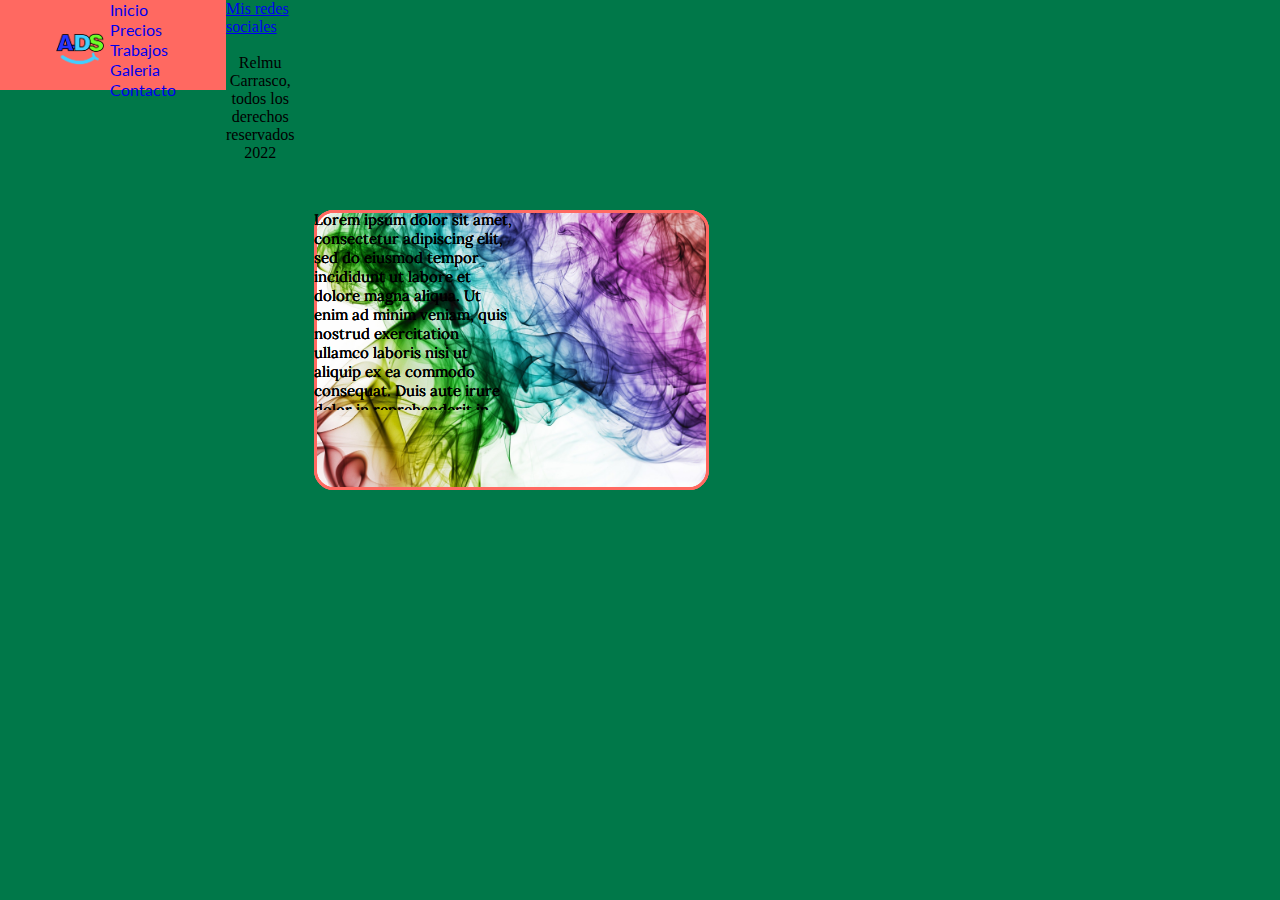
<file: index.html>
<!DOCTYPE html>
<html lang="en">
<head>
    <meta charset="UTF-8">
    <meta http-equiv="X-UA-Compatible" content="IE=edge">
    <meta name="viewport" content="width=device-width, initial-scale=1.0">
    <!-- Fuente Lato -->
    <link rel="preconnect" href="https://fonts.googleapis.com">
    <link rel="preconnect" href="https://fonts.gstatic.com" crossorigin>
    <link href="https://fonts.googleapis.com/css2?family=Lato&display=swap" rel="stylesheet">
    <!-- Fuente Lora -->
    <link rel="preconnect" href="https://fonts.googleapis.com">
    <link rel="preconnect" href="https://fonts.gstatic.com" crossorigin>
    <link href="https://fonts.googleapis.com/css2?family=Lora&display=swap" rel="stylesheet"> 
    <link href="css/estilos.css" rel="stylesheet">
    <title>Home</title>
</head>

<header id="idHeader">
   
        <div id="logo">
        <img class="logo" src="images/LogoPNG.png">
         </div>
         <nav class="menu">
        <div>
        <a href="./index.html"></a>
        <a href="./index.html">Inicio</a>
        <a href="./pages/precios.html">Precios</a>
        <a href="./pages/trabajos.html">Trabajos</a>
        <a href="./pages/galeria.html">Galeria</a>
        <a href="./pages/contacto.html">Contacto</a>
        </div>
         </nav>

</header>

<!-- Body -->
<body class="cuerpito">

    <div class="imagenes">
        <img src="images/colores.jpg" class="imagenPrincipal" >
    </div>

    <div class="imagenes">
        <img src="images/colores.jpg" class="imagenPrincipal" >
    </div>

    <div class="imagenes">
        <img src="images/colores.jpg" class="imagenPrincipal" >
    </div>


    <div class="parrafos">
        <p> Lorem ipsum dolor sit amet, consectetur adipiscing elit, sed do eiusmod tempor incididunt ut labore et dolore magna aliqua. Ut enim ad minim veniam, quis nostrud exercitation ullamco laboris nisi ut aliquip ex ea commodo consequat. Duis aute irure dolor in reprehenderit in voluptate velit esse cillum dolore eu fugiat nulla pariatur. Excepteur sint occaecat cupidatat non proident, sunt in culpa qui officia deserunt mollit anim id est laborum.</p>
    </div>

    <div class="parrafos">
        <p> Lorem ipsum dolor sit amet, consectetur adipiscing elit, sed do eiusmod tempor incididunt ut labore et dolore magna aliqua. Ut enim ad minim veniam, quis nostrud exercitation ullamco laboris nisi ut aliquip ex ea commodo consequat. Duis aute irure dolor in reprehenderit in voluptate velit esse cillum dolore eu fugiat nulla pariatur. Excepteur sint occaecat cupidatat non proident, sunt in culpa qui officia deserunt mollit anim id est laborum.</p>
    </div>

    <div class="parrafos">
        <p> Lorem ipsum dolor sit amet, consectetur adipiscing elit, sed do eiusmod tempor incididunt ut labore et dolore magna aliqua. Ut enim ad minim veniam, quis nostrud exercitation ullamco laboris nisi ut aliquip ex ea commodo consequat. Duis aute irure dolor in reprehenderit in voluptate velit esse cillum dolore eu fugiat nulla pariatur. Excepteur sint occaecat cupidatat non proident, sunt in culpa qui officia deserunt mollit anim id est laborum.</p>
    </div>

</body>

<footer>
    <div>
        
        <p>
            <a href="#">Mis redes sociales</a>
        </p>
        <br>
        <p style="text-align: center;">
            Relmu Carrasco, todos los derechos reservados 2022
        </p>
        

    </div>

</footer>


</html>
</file>
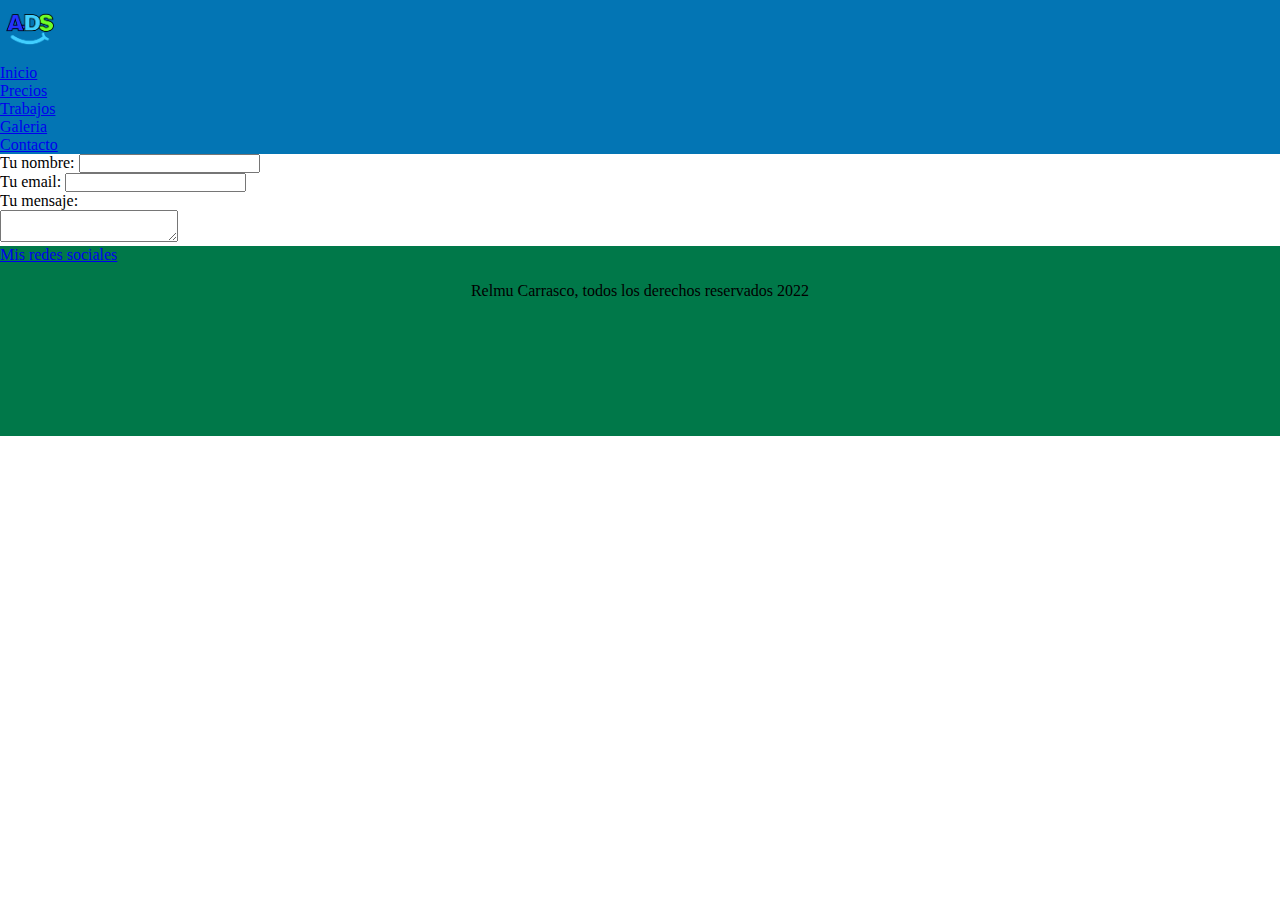
<file: pages/contacto.html>
<!DOCTYPE html>
<html lang="en">
<head>
    <meta charset="UTF-8">
    <meta http-equiv="X-UA-Compatible" content="IE=edge">
    <meta name="viewport" content="width=device-width, initial-scale=1.0">
        <!-- Fuente Lato -->
        <link rel="preconnect" href="https://fonts.googleapis.com">
        <link rel="preconnect" href="https://fonts.gstatic.com" crossorigin>
        <link href="https://fonts.googleapis.com/css2?family=Lato&display=swap" rel="stylesheet">
        <!-- Fuente Lora -->
        <link rel="preconnect" href="https://fonts.googleapis.com">
        <link rel="preconnect" href="https://fonts.gstatic.com" crossorigin>
        <link href="https://fonts.googleapis.com/css2?family=Lora&display=swap" rel="stylesheet"> 
    <link href="./../css/estilos.css" rel="stylesheet">
    <title>Contacto</title>
</head>
<header class="colorFondo">
    <nav class="nav">
        <ul>
            <li><a href="./../index.html"><img class="logo" src="./../images/LogoPNG.png"></a></li>
            
            <li><a href="./../index.html">Inicio</a></li>
            <li><a href="./precios.html">Precios</a></li>
            <li><a href="./trabajos.html">Trabajos</a></li>
            <li><a href="./galeria.html">Galeria</a></li>
            <li><a href="./contacto.html">Contacto</a></li>
        </ul>
    </nav>
</header>
<body>

<body>
    <section>
		<article>
			<form action="#">
                <label for="nombre">Tu nombre:
				<input type="text" name="nombre"><br>
                </label>
				<label for="email">Tu email:
					<input type="email" name="email"><br>
				</label>
				<label for="Consulta"> Tu mensaje:<br>
					<textarea ></textarea>
				</label> <br>
				</div>
			</form>
		</article>
	</section>
    
    
</body>
<footer>
    
    <div>
        
        <p>
            <a href="#">Mis redes sociales</a>
        </p>
        <br>
        <p style="text-align: center;">
            Relmu Carrasco, todos los derechos reservados 2022
        </p>
        

    </div>

</footer>
</html>
</file>
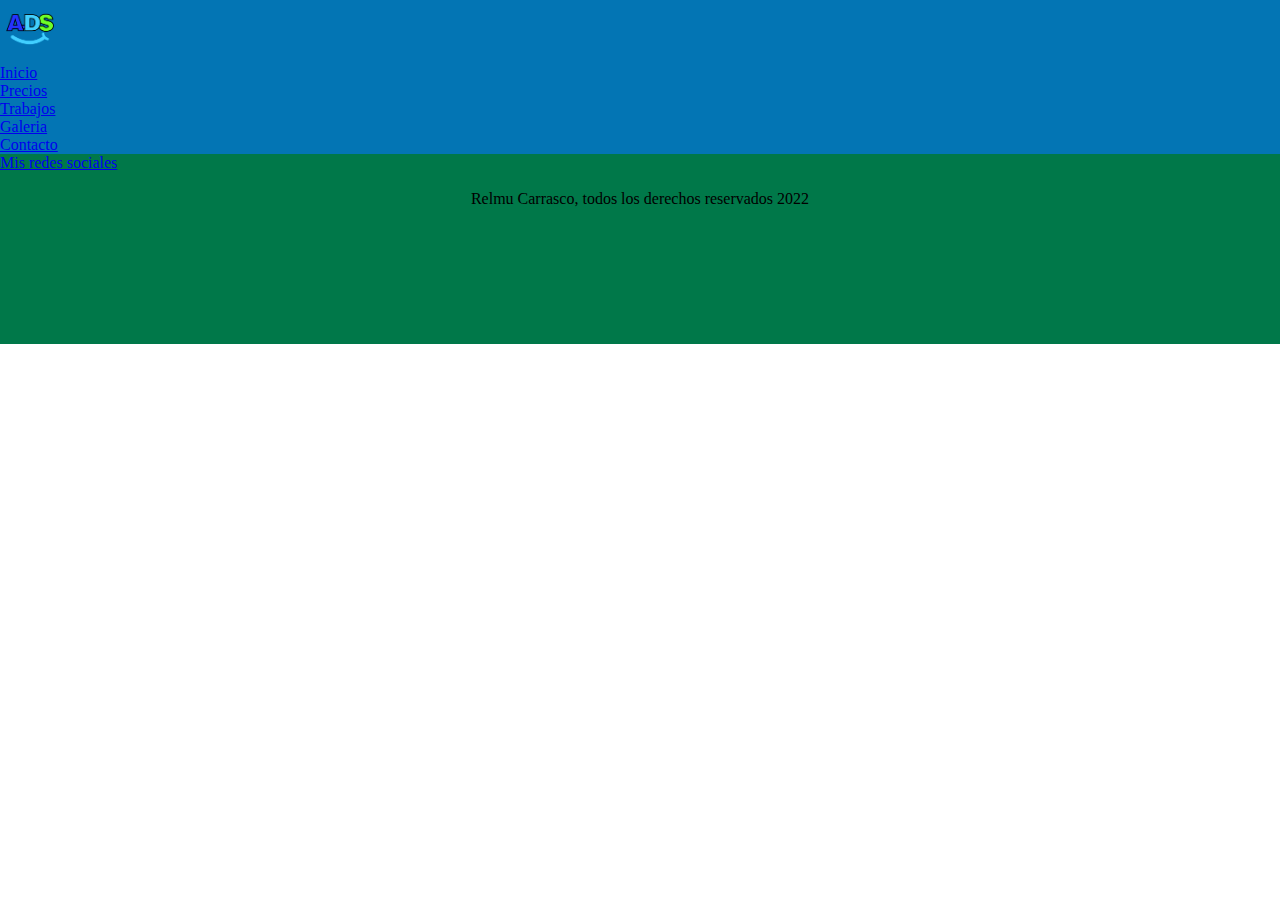
<file: pages/galeria.html>
<!DOCTYPE html>
<html lang="en">
<head>
    <meta charset="UTF-8">
    <meta http-equiv="X-UA-Compatible" content="IE=edge">
    <meta name="viewport" content="width=device-width, initial-scale=1.0">
        <!-- Fuente Lato -->
        <link rel="preconnect" href="https://fonts.googleapis.com">
        <link rel="preconnect" href="https://fonts.gstatic.com" crossorigin>
        <link href="https://fonts.googleapis.com/css2?family=Lato&display=swap" rel="stylesheet">
        <!-- Fuente Lora -->
        <link rel="preconnect" href="https://fonts.googleapis.com">
        <link rel="preconnect" href="https://fonts.gstatic.com" crossorigin>
        <link href="https://fonts.googleapis.com/css2?family=Lora&display=swap" rel="stylesheet"> 
    <link href="./../css/estilos.css" rel="stylesheet">
    <title>Galeria</title>
</head>
<header class="colorFondo">
    <nav class="nav">
        <ul >
            <li><a href="./../index.html"><img class="logo" src="./../images/LogoPNG.png"></a></li>
            
            <li><a href="./../index.html">Inicio</a></li>
            <li><a href="./precios.html">Precios</a></li>
            <li><a href="./trabajos.html">Trabajos</a></li>
            <li><a href="./galeria.html">Galeria</a></li>
            <li><a href="./contacto.html">Contacto</a></li>
        </ul>
    </nav>
</header>
<body>
<body>

</body>
<footer>
    
    <div>
        
        <p>
            <a href="#">Mis redes sociales</a>
        </p>
        <br>
        <p style="text-align: center;">
            Relmu Carrasco, todos los derechos reservados 2022
        </p>
        

    </div>

</footer>


</html>
</file>
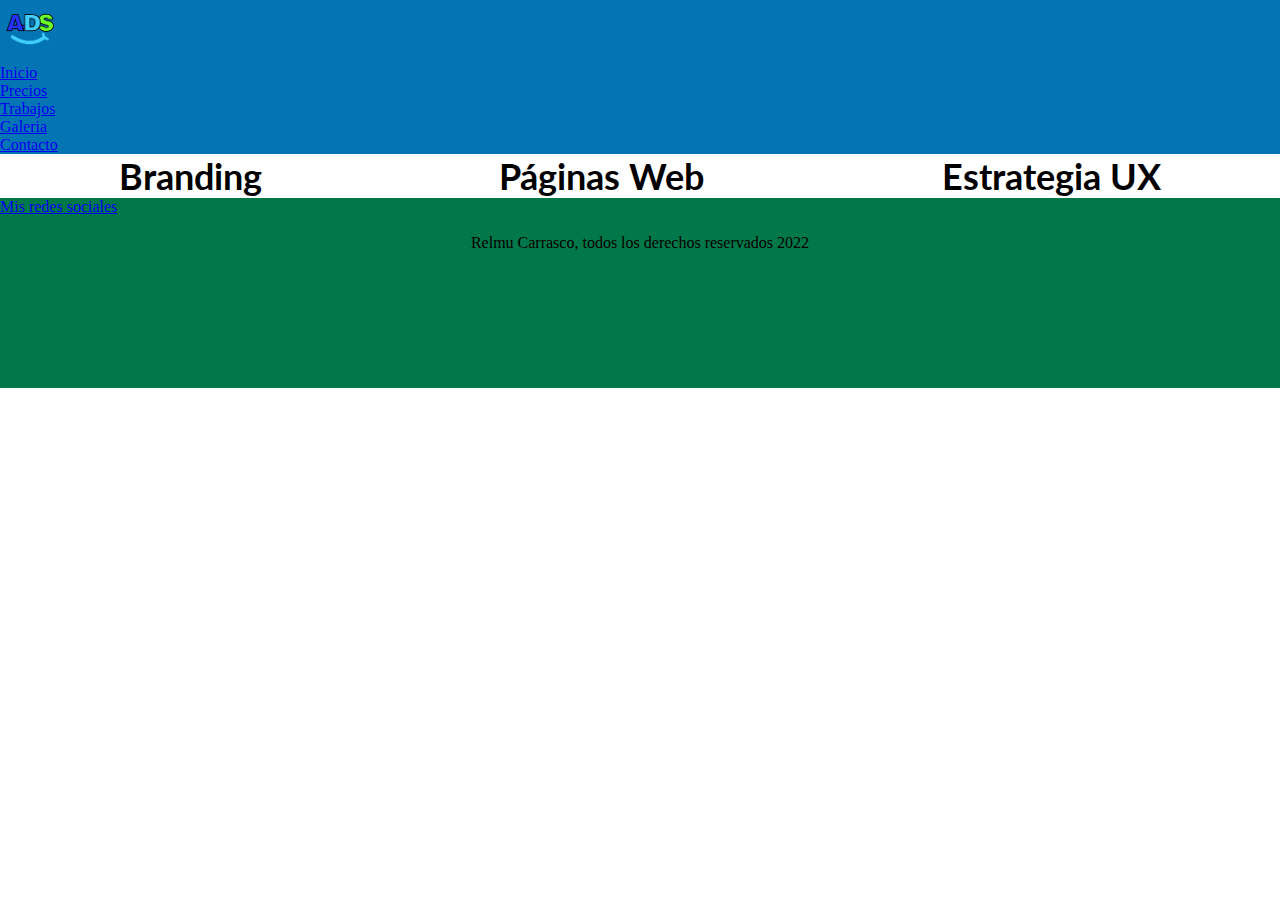
<file: pages/precios.html>
<!DOCTYPE html>
<html lang="en">
<head>
    <meta charset="UTF-8">
    <meta http-equiv="X-UA-Compatible" content="IE=edge">
    <meta name="viewport" content="width=device-width, initial-scale=1.0">
        <!-- Fuente Lato -->
        <link rel="preconnect" href="https://fonts.googleapis.com">
        <link rel="preconnect" href="https://fonts.gstatic.com" crossorigin>
        <link href="https://fonts.googleapis.com/css2?family=Lato&display=swap" rel="stylesheet">
        <!-- Fuente Lora -->
        <link rel="preconnect" href="https://fonts.googleapis.com">
        <link rel="preconnect" href="https://fonts.gstatic.com" crossorigin>
        <link href="https://fonts.googleapis.com/css2?family=Lora&display=swap" rel="stylesheet"> 
    <link href="./../css/estilos.css" rel="stylesheet">
    <title>Precios</title>
</head>
<header class="colorFondo">
        <nav class="nav">
            <ul>
                <li><a href="./../index.html"><img class="logo" src="./../images/LogoPNG.png"></a></li>
                
                <li><a href="./../index.html">Inicio</a></li>
                <li><a href="./precios.html">Precios</a></li>
                <li><a href="./trabajos.html">Trabajos</a></li>
                <li><a href="./galeria.html">Galeria</a></li>
                <li><a href="./contacto.html">Contacto</a></li>
            </ul>
            </nav>
</header>

<body>
    <article class="titulos">
    <div>
        <h2>
            Branding
        </h2>
       
    </div>

    <div>
        <h2>
            Páginas Web
        </h2>
    </div>

    <div>
        <h2>
            Estrategia UX
        </h2>    
    </div>
    </article>

</body>




<footer>
    
    <div>
        
        <p>
            <a href="#">Mis redes sociales</a>
        </p>
        <br>
        <p style="text-align: center;">
            Relmu Carrasco, todos los derechos reservados 2022
        </p>
        

    </div>

</footer>


</html>
</file>
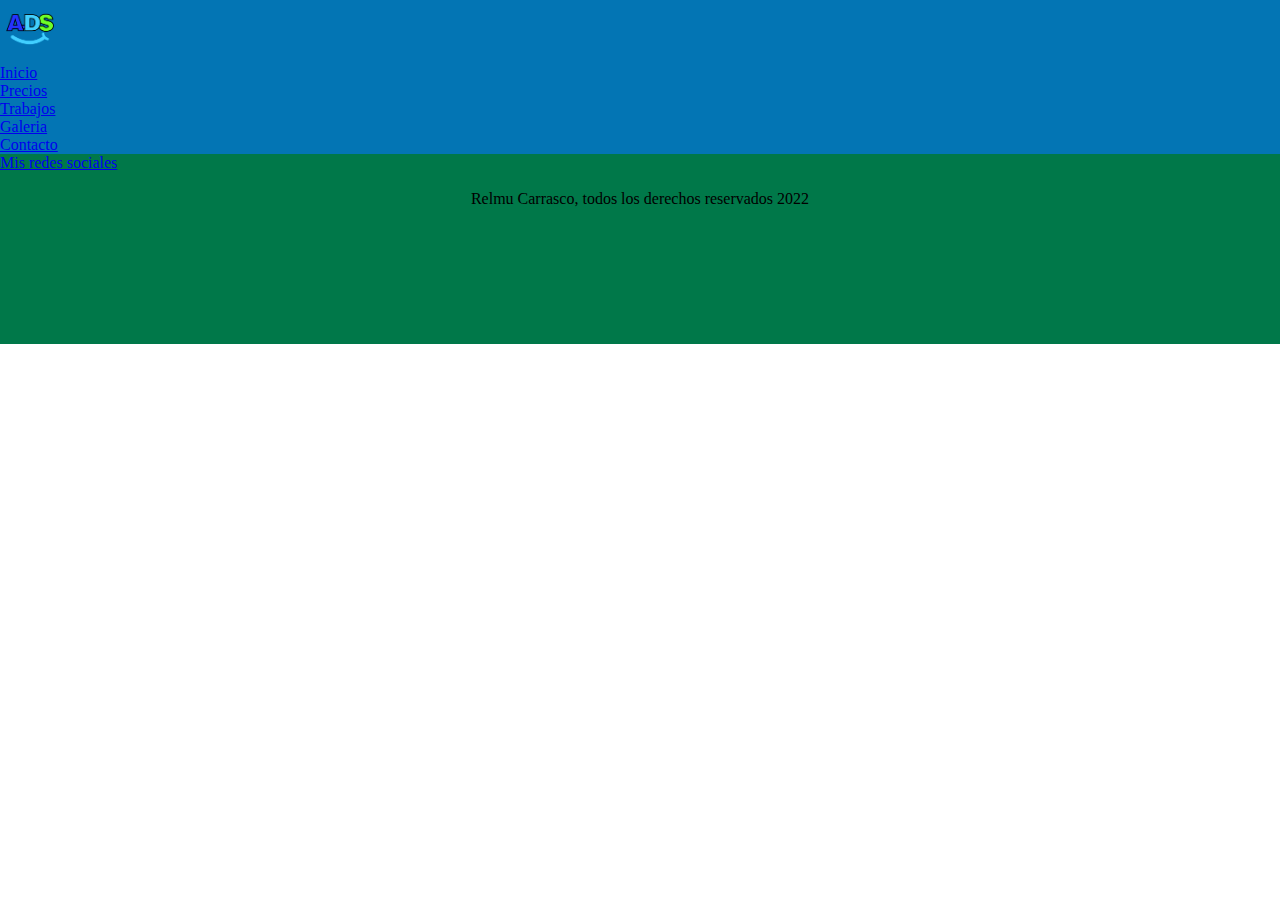
<file: pages/trabajos.html>
<!DOCTYPE html>
<html lang="en">
<head>
    <meta charset="UTF-8">
    <meta http-equiv="X-UA-Compatible" content="IE=edge">
    <meta name="viewport" content="width=device-width, initial-scale=1.0">
        <!-- Fuente Lato -->
        <link rel="preconnect" href="https://fonts.googleapis.com">
        <link rel="preconnect" href="https://fonts.gstatic.com" crossorigin>
        <link href="https://fonts.googleapis.com/css2?family=Lato&display=swap" rel="stylesheet">
        <!-- Fuente Lora -->
        <link rel="preconnect" href="https://fonts.googleapis.com">
        <link rel="preconnect" href="https://fonts.gstatic.com" crossorigin>
        <link href="https://fonts.googleapis.com/css2?family=Lora&display=swap" rel="stylesheet"> 
    <link href="./../css/estilos.css" rel="stylesheet">
    <title>Trabajos</title>
</head>
<header class="colorFondo">
    <nav class="nav">
        <ul>
            <li><a href="./../index.html"><img class="logo" src="./../images/LogoPNG.png"></a></li>
            <li><a href="./../index.html">Inicio</a></li>
            <li><a href="./precios.html">Precios</a></li>
            <li><a href="./trabajos.html">Trabajos</a></li>
            <li><a href="./galeria.html">Galeria</a></li>
            <li><a href="./contacto.html">Contacto</a></li>
        </ul>
    </nav>
</header>
<body>

</body>

<footer>
<div>
        
    <p>
        <a href="#">Mis redes sociales</a>
    </p>
    <br>
    <p style="text-align: center;">
        Relmu Carrasco, todos los derechos reservados 2022
    </p>
    

</div>

</footer>

</html>
</file>
<file: css/estilos.css>
*{
    margin: 0px;
    padding: 0px;
    box-sizing: border-box;
}

#idHeader{
    width: 100%;
    height: 10vh;
    background-color: #ff6961;
    display: grid;
    grid-template-rows: 1fr;
    grid-template-columns: 1fr 1fr;
    grid-template-areas: "logo1 menuu";
    border-color: 1px solid black;
    margin-bottom: 50px;
}

.cuerpito{
    width: 100%;
    height: 10vh;
    background-color: #007849;
    display:grid;
    grid-template-rows: 1fr;
    grid-template-columns: 1fr 1fr 1fr;
    grid-template-areas: "seccion1 seccion1 seccion1"
                        "seccion2 seccion2 ";
    border-color: 1px solid black;

}

.imagenes{
    grid-area: seccion1;

}

.parrafos{
    grid-area: seccion2;

}






#logo{
    grid-area: logo1;
    margin-left: 50px;
    display: flex;
    align-items: center;

}

.menu{
    margin-right: 50px;
    display: flex;
    grid-area: menuu;
    justify-self: end;
    align-items: center;
}

.menu a{
    text-decoration: none;
    font-family: 'Lato';
    font-size: 16px;
   
}



.colorFondo{
    background-color: #0375b4 ;
    display: flex;
    
}

.landing{
    display: inline-block;
    justify-content: space-between;
}

.logo{
    width:60px;
    
}

h1{
    font-family: 'Lato';
    font-size: 5vh;
    text-align: center;
}

h2{
    font-family: 'Lato';
    font-size: 4vh;
}

.titulos{
    display: flex;
    justify-content: space-around;
}


.parrafos{
    width: 200px;
    height: 200px;
    margin: 20px;
    font-family: 'lora';
    font-size: 15px;
    display: flex;
    overflow: hidden;
    

}

.pruebaH1{
    align-content: center;
}



footer{
    background-color: #007849;
    width: 100%;
    height: 190px;
}

.imagenPrincipal{
    border-radius: 20px;
    width:40%;
    margin: 20px;
    border-color: #ff6961;
    border-style: solid;
    border-width: 2;
}
</file>
